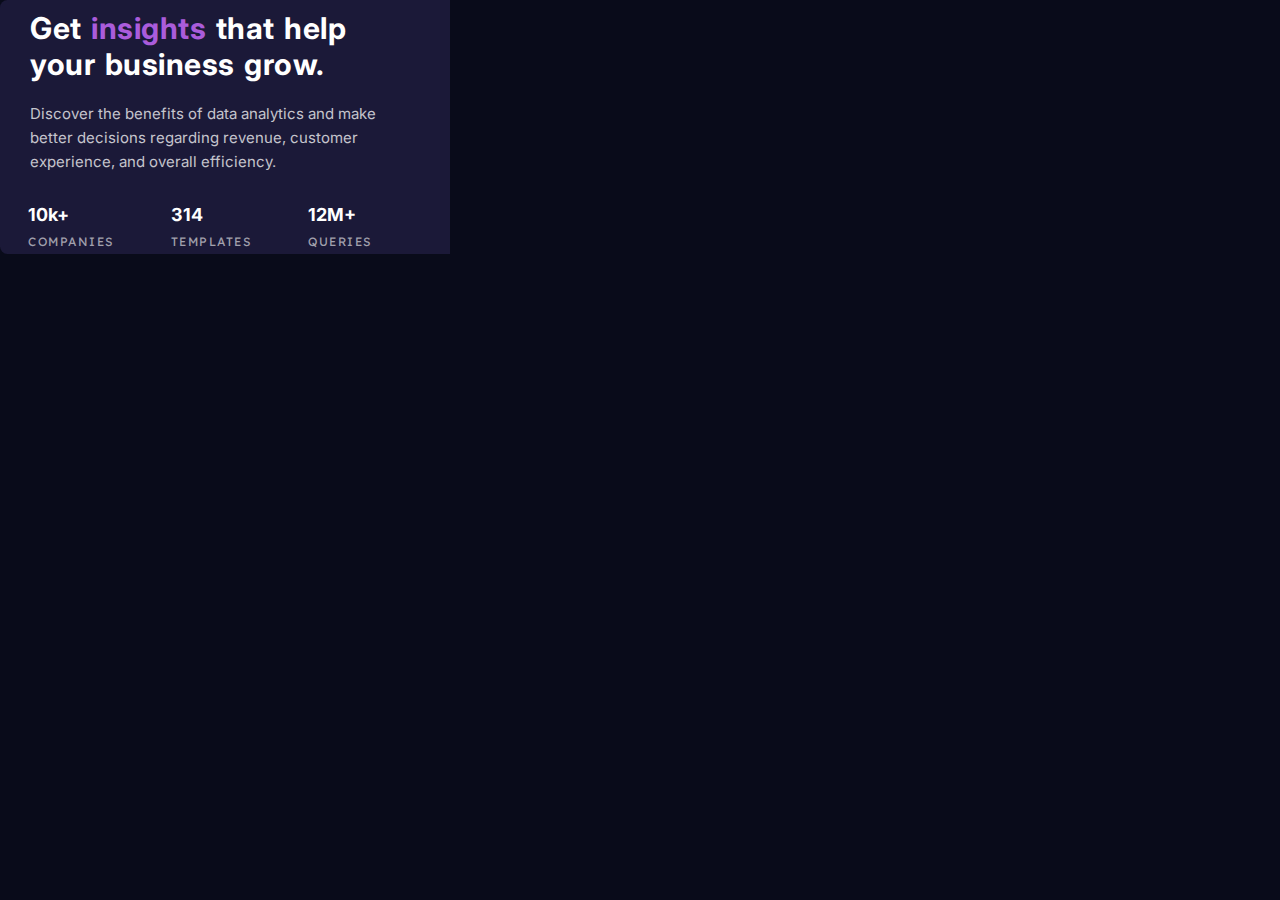
<file: index.html>
<!DOCTYPE html>
<html lang="en">

<head>
  <meta charset="UTF-8">
  <meta name="viewport" content="width=device-width, initial-scale=1.0">
  <!-- displays site properly based on user's device -->

  <link rel="icon" type="image/png" sizes="32x32" href="./images/favicon-32x32.png">

  <title>Frontend Mentor | Stats preview card component</title>
  <link rel="stylesheet" href="styles.css">
  <link rel="preconnect" href="https://fonts.googleapis.com">
  <link rel="preconnect" href="https://fonts.gstatic.com" crossorigin>
  <link href="https://fonts.googleapis.com/css2?family=Inter:wght@400;700&family=Lexend+Deca&display=swap"
    rel="stylesheet">
</head>

<body>
  <main>
    <div class="modal">

      <section>
        <div class="img-header">
          <!-- <img src="./images/image-header-desktop.jpg" alt=""> -->
        </div>

      </section>

      <section class="container">
        <h1>Get <span>insights</span> that help your business grow.</h1>

        <p>Discover the benefits of data analytics and make better decisions regarding revenue, customer experience, and
          overall efficiency.</p>

        <div class="container-static">
          <div>
            <h2>10k+</h2>
            <p>companies</p>
          </div>

          <div>
            <h2>314</h2>
            <p>templates</p>
          </div>

          <div>
            <h2>12m+</h2>
            <p>queries</p>
          </div>
        </div>
      </section>

    </div>

  </main>




  <!-- <div class="attribution">
    Challenge by <a href="https://www.frontendmentor.io?ref=challenge" target="_blank">Frontend Mentor</a>.
    Coded by <a href="#">Your Name Here</a>.
  </div> -->
</body>

</html>
</file>
<file: styles.css>
*{
    padding: 0;
    margin: 0;
    box-sizing: border-box;
}

:root{
    --primary-very-dark-blue: hsl(233, 47%, 7%);
    --primary-desaturated-dark-blue: hsl(244, 38%, 16%);
    --primary-soft-violet: hsl(277, 64%, 61%);
    --neutral-white: hsl(0, 0%, 100%);
    --neutral-main-paragraph: hsla(0, 0%, 100%, 0.75);
    --neutral-stat-headings: hsla(0, 0%, 100%, 0.6);
}

html {
    font-family: 'Inter', sans-serif;
    background-color: var(--primary-very-dark-blue);
    color: var(--neutral-white);
    font-size: 15px;
}

h1 {
    padding: 1vh 10px 25px;
    font-size: 1.7rem;
    font-weight: 700;
    color: var(--neutral-white);
    word-spacing: 2px;
    letter-spacing: 0.5px;
}

h2 {
    padding: 10px;
}

p {
    color: var(--neutral-main-paragraph);
    padding: 0 10px 30px 10px;
    line-height: 1.5rem;
}

span {
    color: var(--primary-soft-violet);
}

.modal {
    display: flex;
    flex-direction: column;
    text-align: center;

    width: 87vw;
    margin: 100px auto;

    background-color: var(--primary-desaturated-dark-blue);
    
    border-radius: 0 0 0.5rem 0.5rem;
}

section img:first-child {
    width: 87vw;
    border-radius: 0.5rem 0.5rem 0 0;
    opacity: 0.4;
    filter: invert(0%) sepia() saturate(380%) hue-rotate(238deg);
}

section img:last-child {
    display: none;
}

.container {
    padding: 3vh 20px 20px;
}

.container-static p, h2 {
    text-transform: uppercase;
}

.container-static div:first-child h2:first-child {
    text-transform: lowercase;
}

.container-static p {
    color: var(--neutral-stat-headings);
    font-size: 12PX;
    word-spacing: 2px;
    letter-spacing: 1.5px;
}


@media (min-width: 508px){
    .modal {
        width: 70vw;
    }
    section img:first-child {
        width: 70vw;
        height: 250px;
        object-fit: cover;
    }
    
    .container-static {
        display: flex;
        justify-content: space-evenly;
    }
}

@media (min-width: 1024px){
    body {
        height: 100vh;
        display: flex;
    }

    h1 {
        font-size: 2.0rem;
        padding: 10px 50px 20px 30px;
        text-align: left;

    }

    p {
        padding: 0 50px 10px 30px;
        text-align: left;
        line-height: 1.6rem;
        font-size: 1rem;
    }

    h2 {
        font-size: 1.2rem;
        padding: 0 0 5px;
        text-align: left;
    }

    .modal {
        flex-direction: row-reverse;
        align-items: center;
        width: fit-content;
        max-width: 85vw;
        margin: auto;
        border-radius: 0.5rem 0 0 0.5rem;
    }

    section img:first-child {
        display: none;
    }

    section img:last-child {
        display: flex;
        width: 35vw;
        border-radius: 0 0.5rem 0.5rem 0;  
        opacity: 0.4;
        filter: invert(0%) sepia() saturate(380%) hue-rotate(238deg);
    }

    .container {
        padding: 0; 
        max-width: 450px;
        margin: auto;
    }
    
    .container-static {
        margin-top: 20px;
        justify-content: space-around;
        max-width: 400px;
    }

    .container-static p {
        font-family: 'Lexend Deca', sans-serif;
        padding: 0;
    }
}

@media (min-width: 1440px){
    h1 {
        font-size: 2.5rem;
        padding: 50px 0 30px;
    }

    p {
        padding: 0 0 30px 0;
        font-size: 1.1rem;
    }

    h2 {
        font-size: 2rem;
    }

    section img:last-child {
        width: auto;
    }

    .container {
        padding: 0 10vw 0 3.5rem;
        max-width: none;
    }
    
    .container-static {
        margin-top: 40px;
        max-width: none;
    }

    .container-static p {
        font-size: 1rem;
    }
}
</file>
